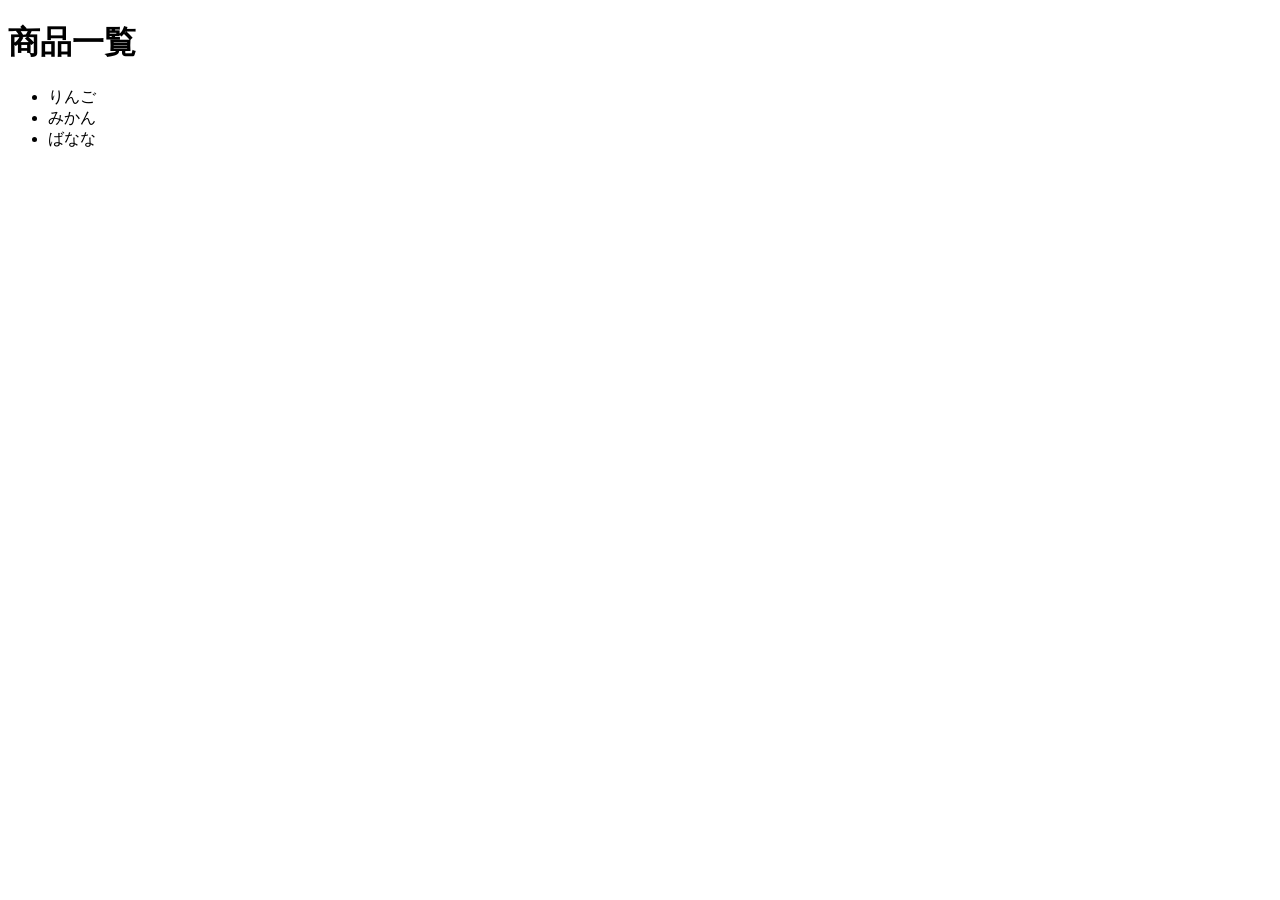
<file: item.html>
<!DOCTYPE html>
<html lang="ja">
<head>
    <meta charset="UTF-8">
    <meta name="viewport" content="width=device-width, initial-scale=1.0">
    <title>商品一覧</title>
</head>
<body>
    <h1>商品一覧</h1>
    <ul>
        <li>りんご</li>
        <li>みかん</li>
        <li>ばなな</li>
    </ul>
    <script>
        // 並び変え機能
        // 検索機能
    </script>
</body>
</html>
</file>
